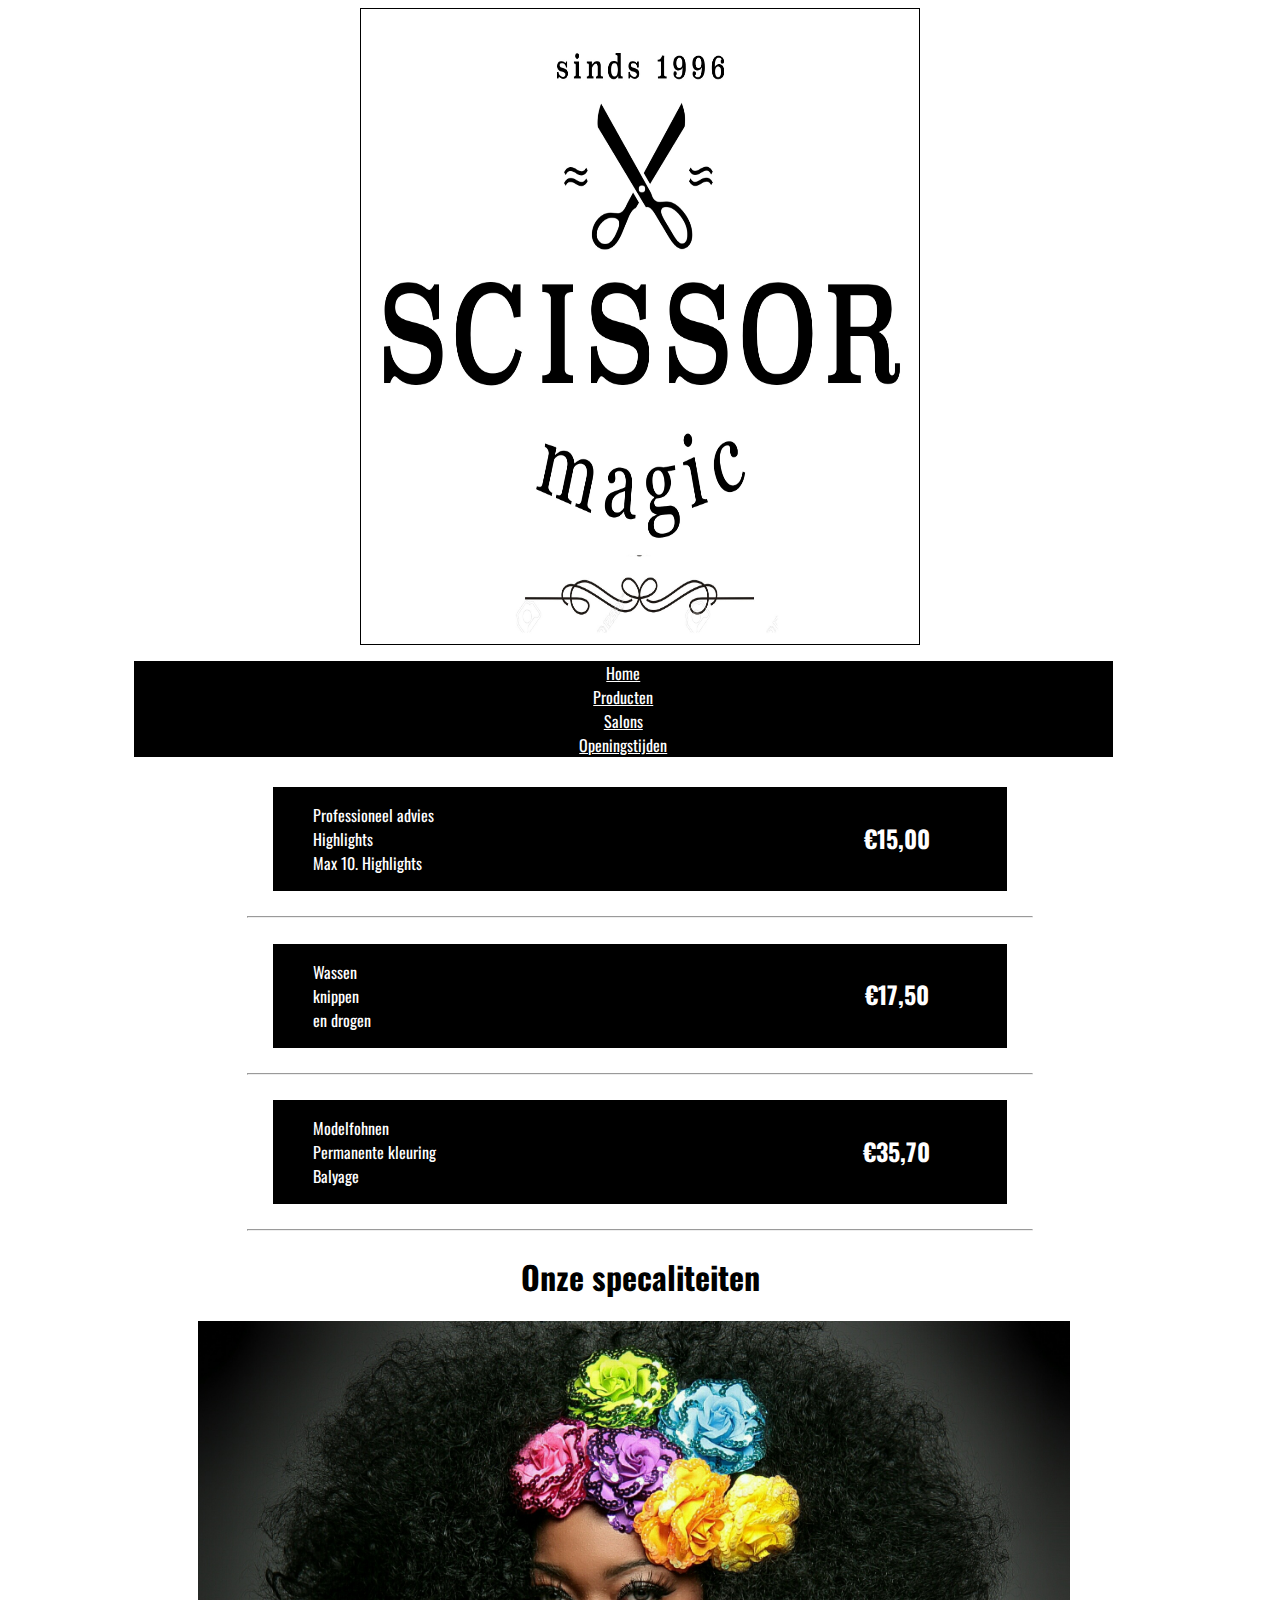
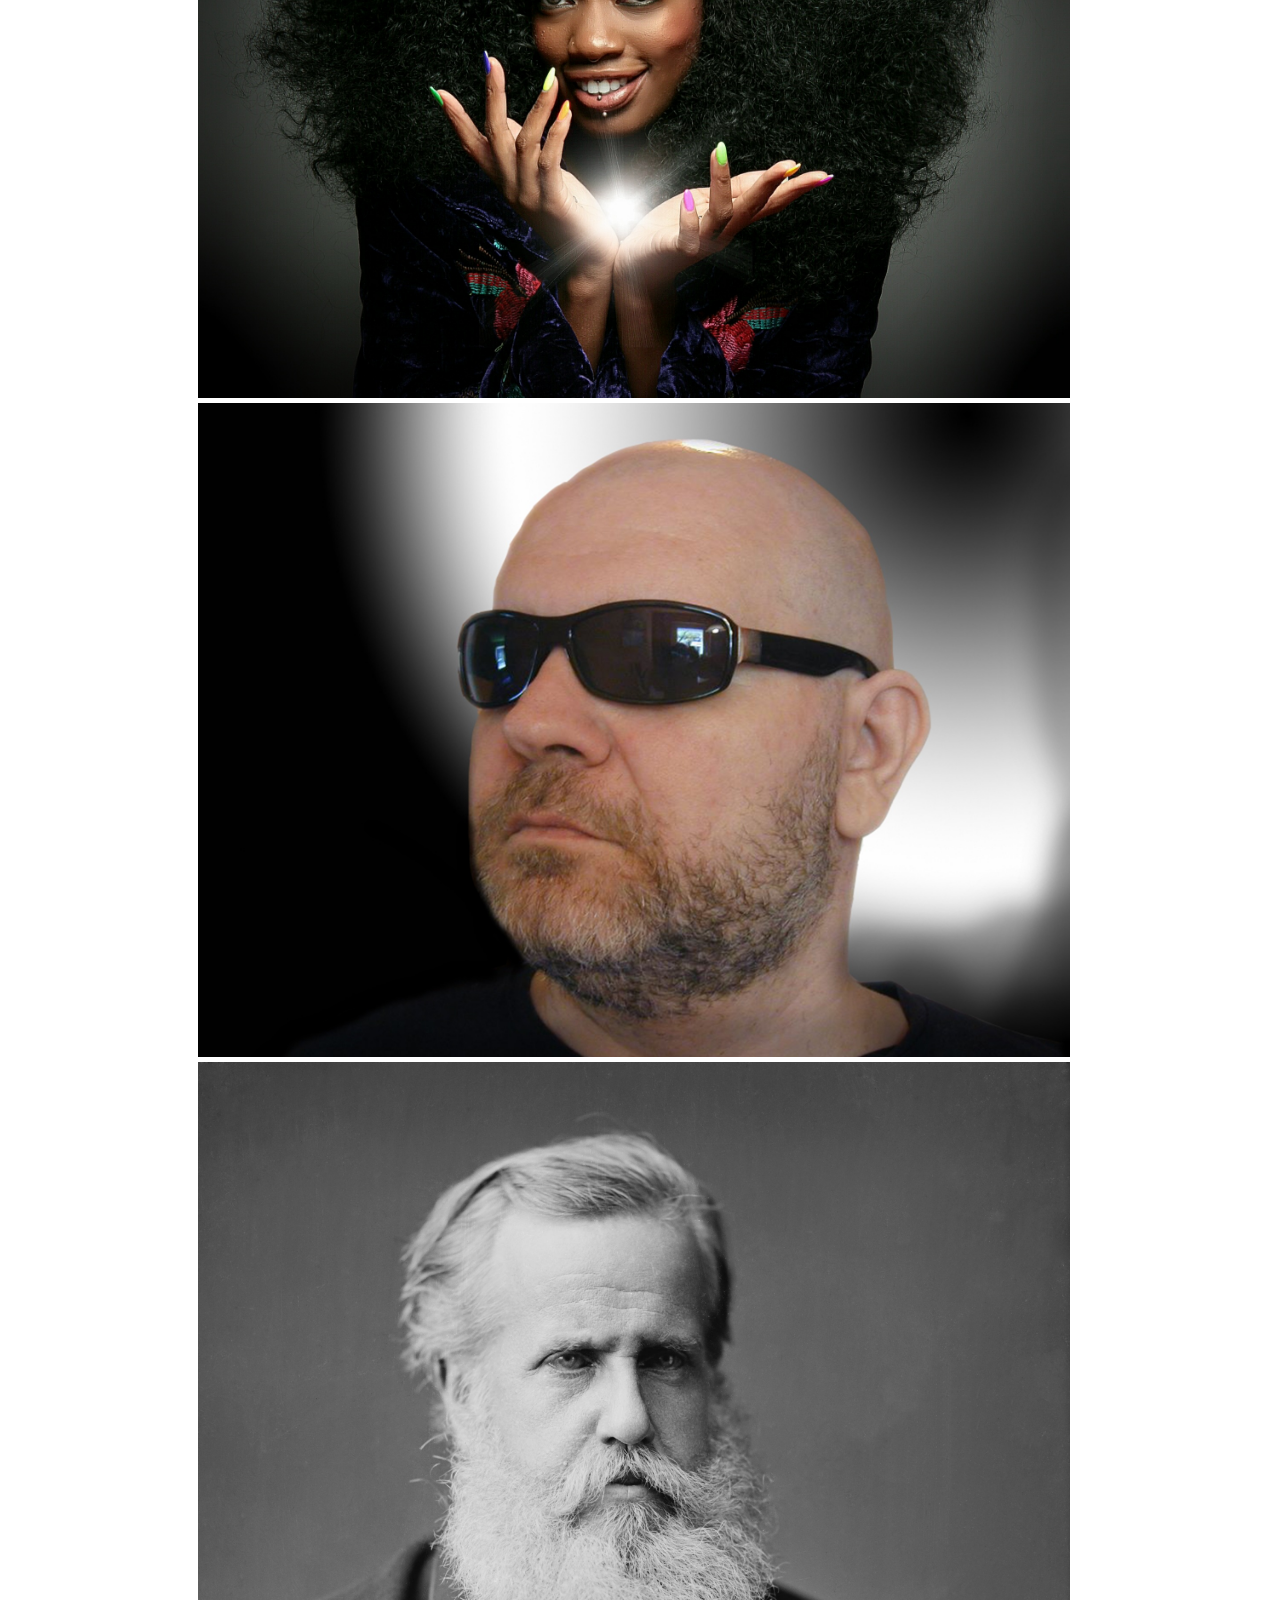
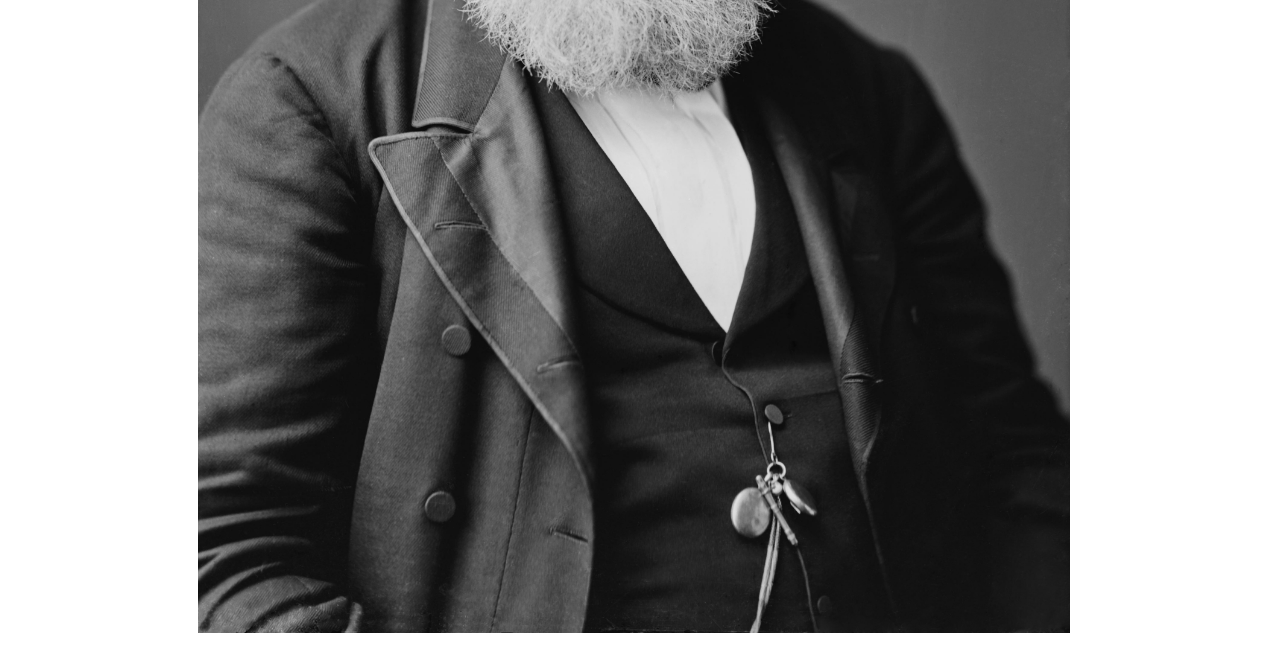
<file: index.html>
<!DOCTYPE html>
<html lang="en">
<head>
    <meta charset="UTF-8">
    <link href="https://fonts.googleapis.com/css?family=Oswald:300,700" rel="stylesheet">
    <link href="stylesheet.css" rel="stylesheet">
    <title>Home</title>

    <style>
        @media screen and (min-width: 550px) {
        body {
            background-color: white;
        }
    }
    </style>
</head>
<body>

    <div id="container_een">
        <div id="tekst_een">
            <img id="logo" src="plaatjes/scissor-magic-logo.jpg">
        </div>

    </div>
    <div id="navbar">
        <ul id="linkjes">
            <li class="li"><a href="index.html">Home</a></li>
            <li class="li"><a href="producten.html">Producten</a></li>
            <li class="li"><a href="index.html">Salons</a></li>
            <li class="li"><a href="index.html">Openingstijden</a></li>
        </ul>
    </div>

    <div id="box_een">
        <div id="lijstje">
            <ul>
            <li>Professioneel advies</li>
                <li>Highlights</li>
                <li>Max 10. Highlights</li>
            </ul>
        </div>
        <div id="geld"><h2>€15,00</h2></div>
    </div>

    <div id="container_twee">
        <div id="tekst_twee">
        </div>
    </div>
    <hr style="background-color: black">

    <div id="box_twee">
        <div id="lijstje_twee">
            <ul>
                <li>Wassen</li>
                <li>knippen</li>
                <li>en drogen</li>
            </ul>
        </div>
        <div id="geld_twee"><h2>€17,50</h2></div>
    </div>

    <hr style="background-color: black">

    <div id="box_drie">
        <div id="lijstje_drie">
            <ul>
                <li>Modelfohnen</li>
                <li>Permanente kleuring</li>
                <li>Balyage</li>
            </ul>
        </div>
        <div id="geld_drie"><h2>€35,70</h2></div>
    </div>
    <hr>

    <h1 id="h1">Onze specaliteiten</h1>

    <div id="box_vier">
        <div id="foto">

            <img class="samen" src="plaatjes/magic-flowers-fairy-woman-157672.jpeg">
            <img class="samen" src="plaatjes/man-person-hair-photography-male-portrait-985912-pxhere.com.jpg">
            <img class="samen" src="plaatjes/Pedro_II_of_Brazil_-_Brady-Handy.jpg">
    </div>
    </div>




</body>
</html>
</file>
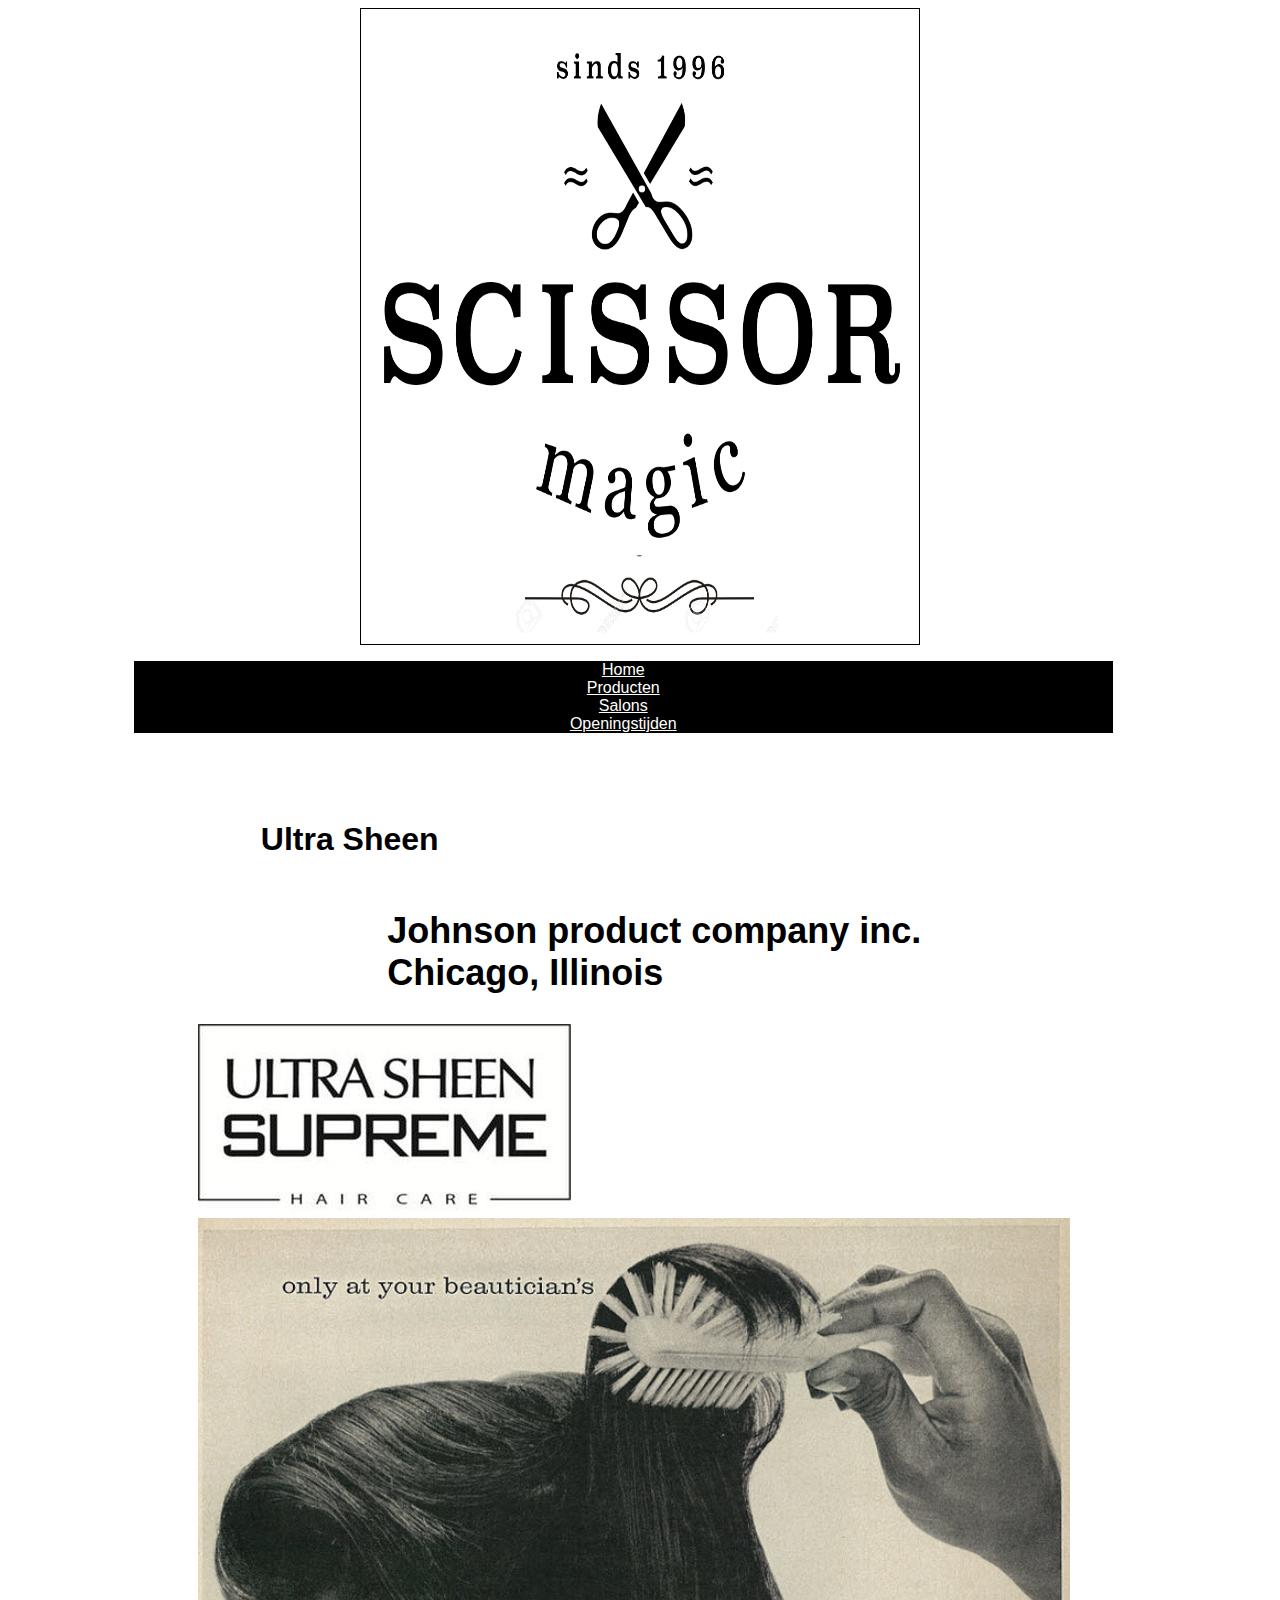
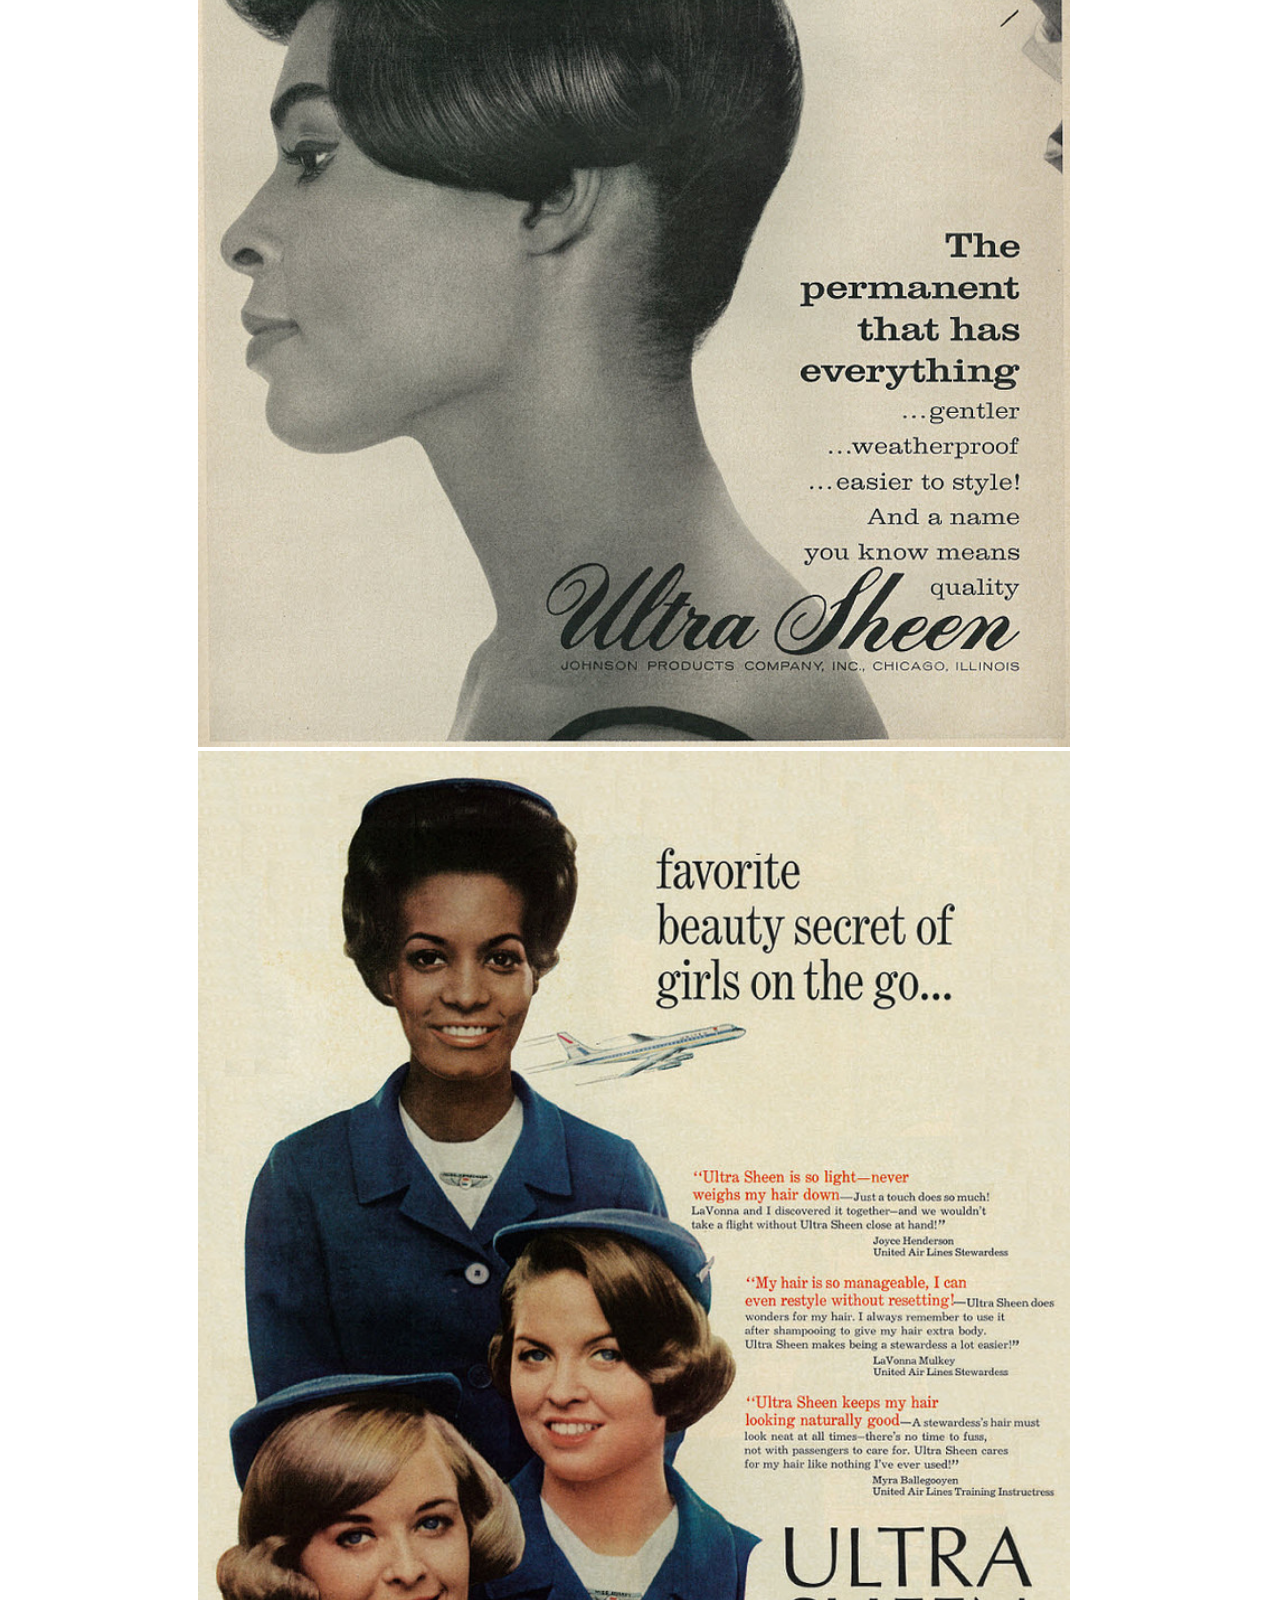
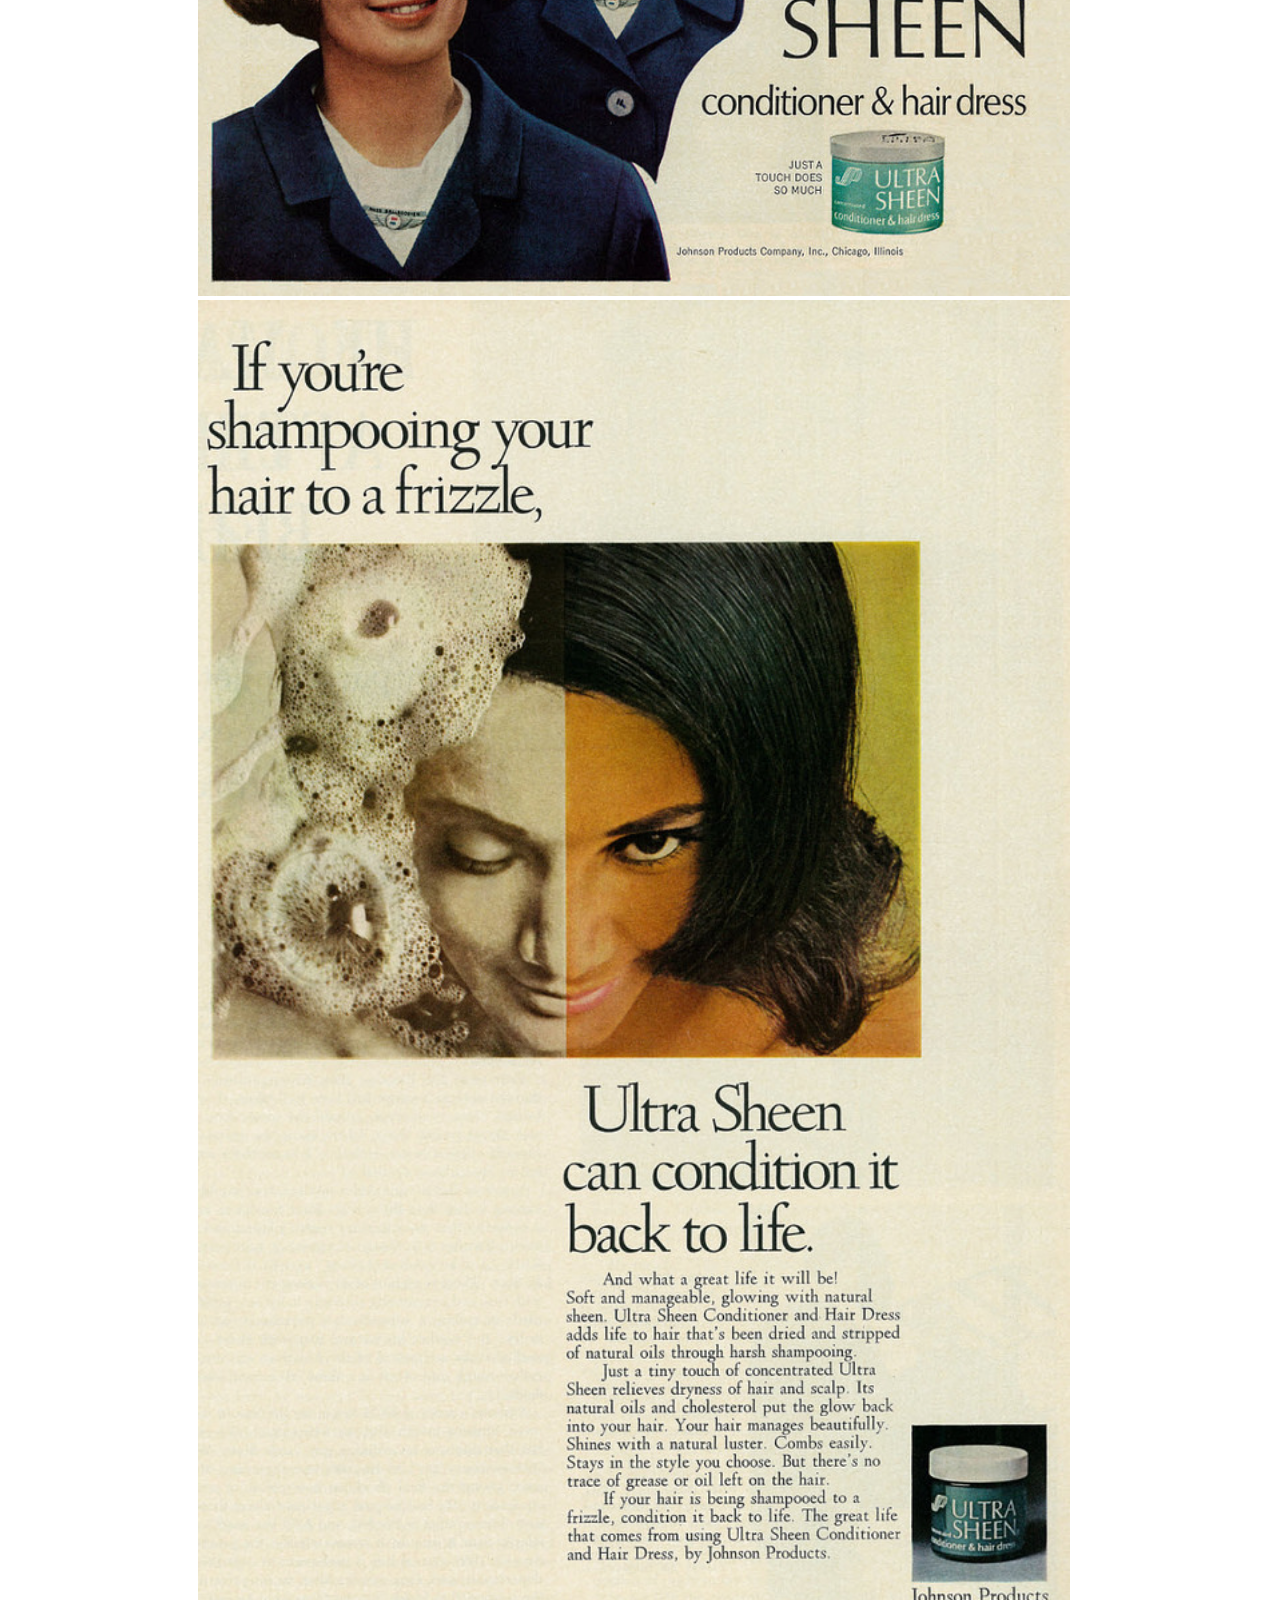
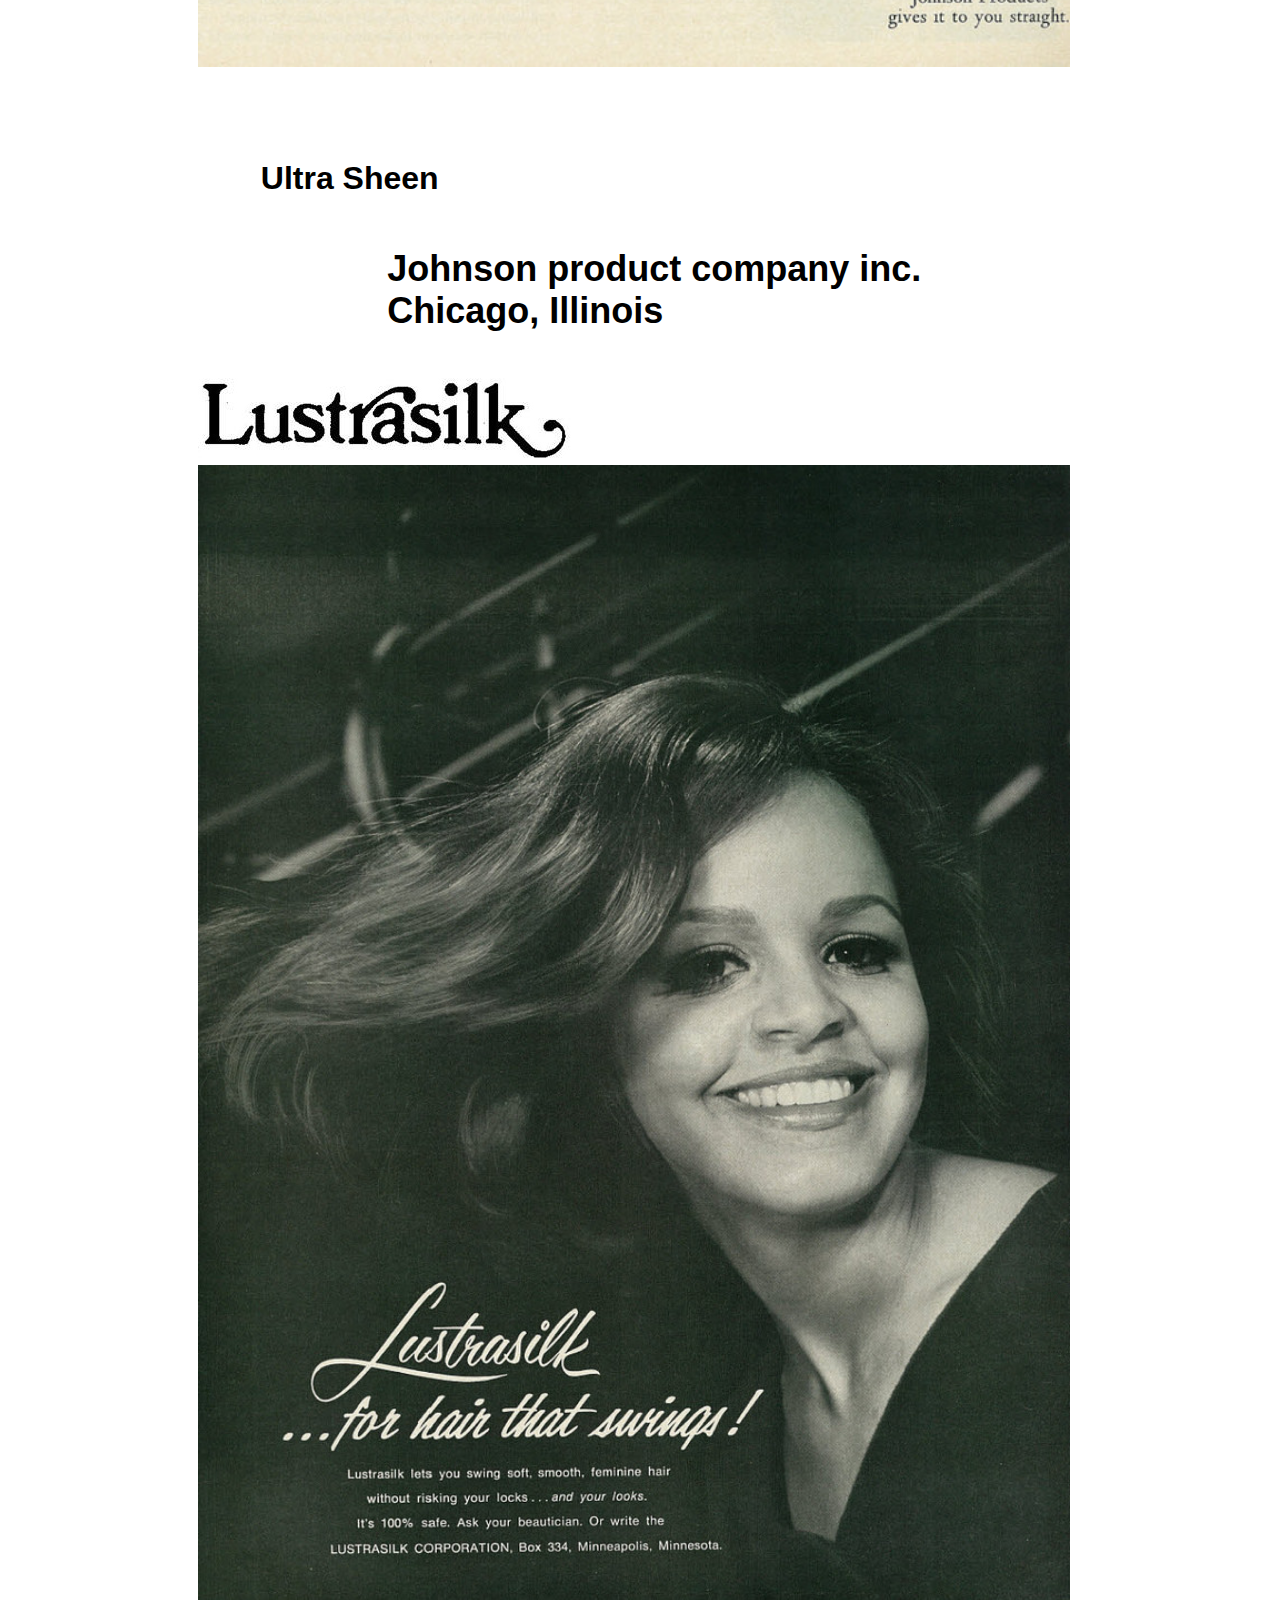
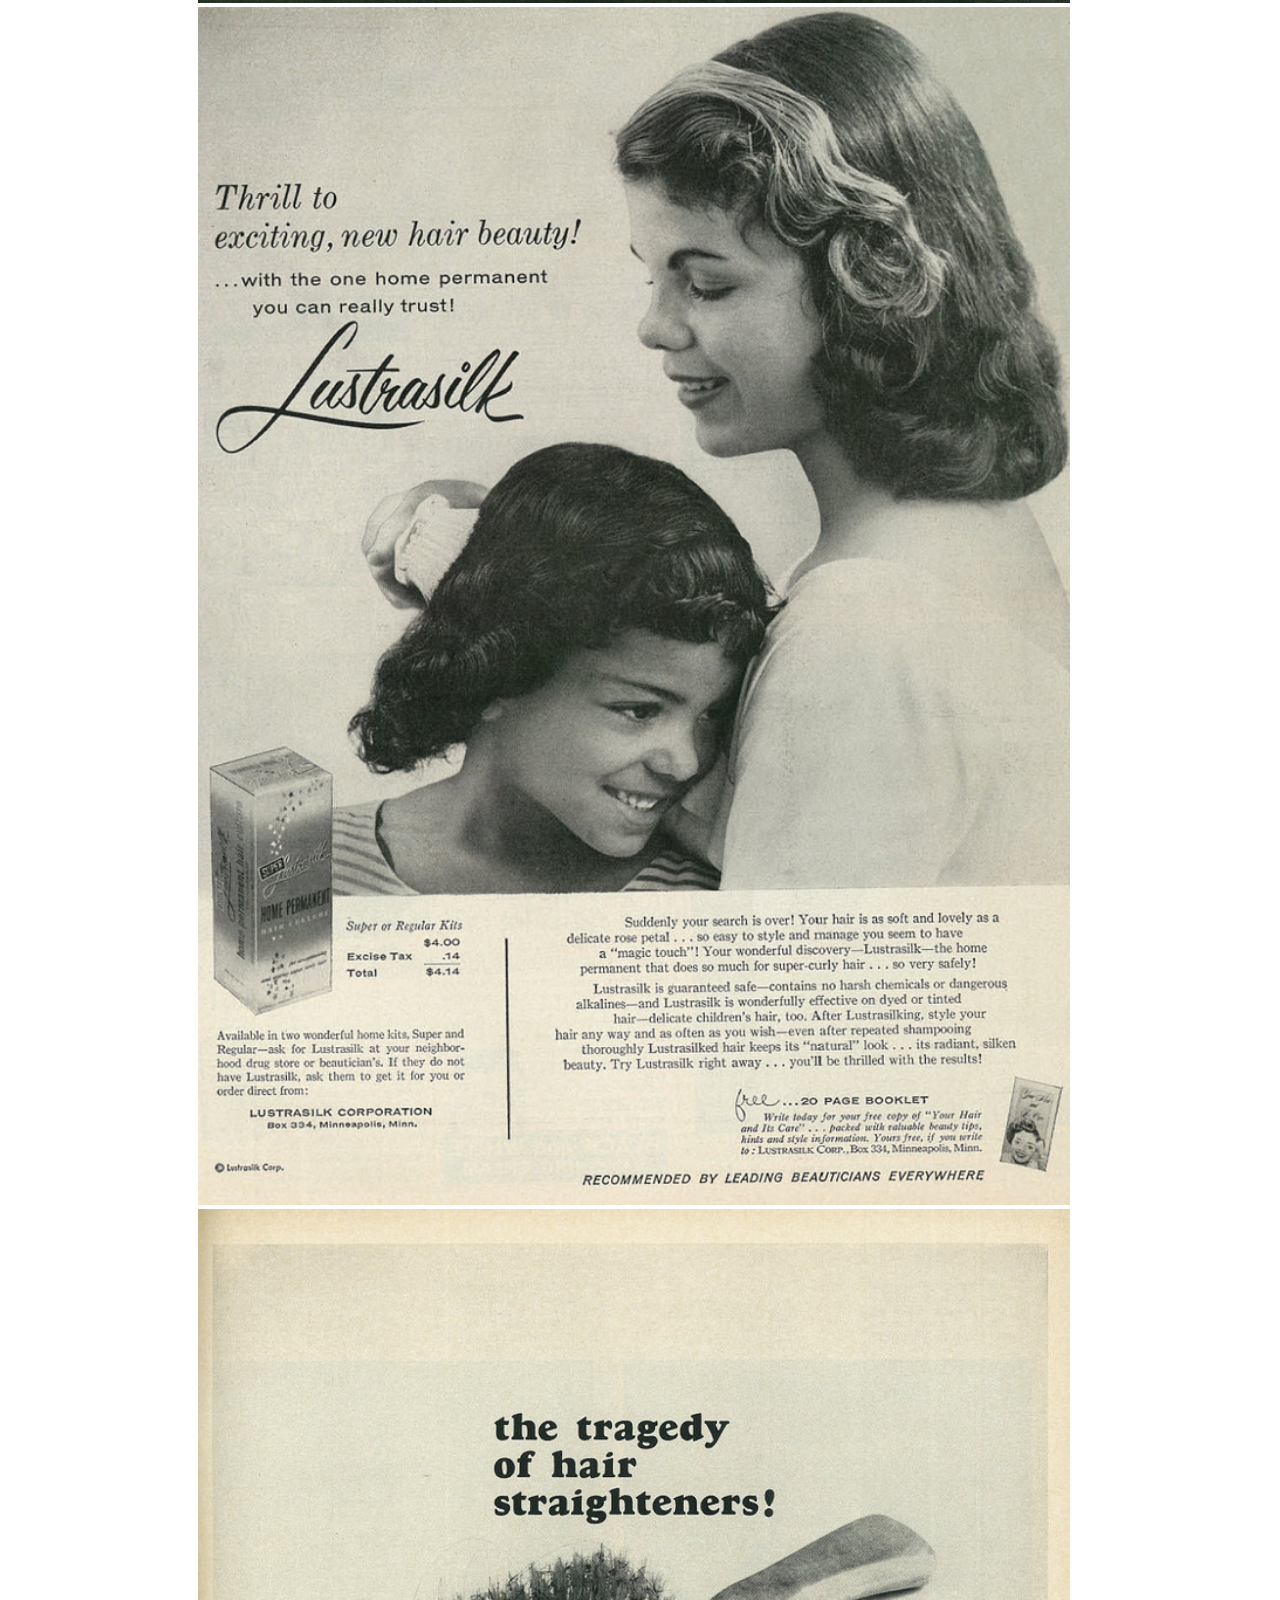
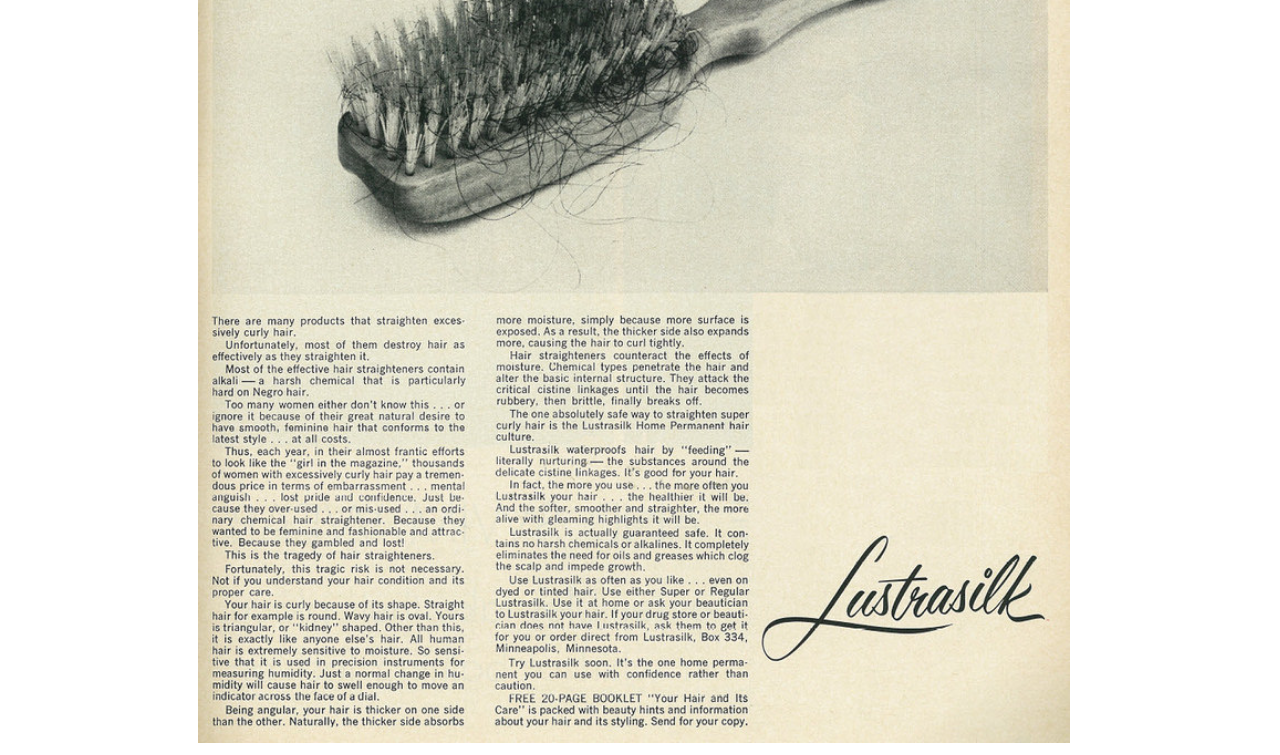
<file: producten.html>
<!DOCTYPE html>
<html lang="en">
<head>
    <link href="stylesheet.css" rel="stylesheet">
    <meta charset="UTF-8">
    <title>Producten</title>
    <style>
        @media screen and (min-width: 550px) {
            body {
                background-color: white ;
            }
        }
    </style>
</head>
<body>

<div id="container_een">
    <div id="tekst_een">
        <img id="logo" src="plaatjes/scissor-magic-logo.jpg">
    </div>
</div>
<div id="navbar">
    <ul id="linkjes">
        <li class="li"><a href="index.html">Home</a></li>
        <li class="li"><a href="producten.html">Producten</a></li>
        <li class="li"><a href="index.html">Salons</a></li>
        <li class="li"><a href="index.html">Openingstijden</a></li>
    </ul>
</div>

<h1 id="h1h1">Ultra Sheen</h1>
<div id="titel"><h2 id="h2">Johnson product company inc.
    Chicago, Illinois</h2></div>

<div id="box_vijf">
    <div id="foto_vijf">
        <img id="logo_producten" src="plaatjes_producten/ultra-sheen-logo.jpg">
        <img class="samen_vijf" src="plaatjes_producten/ultra_sheen_02.jpg">
        <img class="samen_vijf" src="plaatjes_producten/ultra_sheen_03.jpg">
        <img class="samen_vijf" src="plaatjes_producten/ultra_sheen_04.jpg">
    </div>
</div>

<h1 id="h1h1h1">Ultra Sheen</h1>
<div id="titel_twee"><h2 id="h2h2">Johnson product company inc.
    Chicago, Illinois</h2></div>

<div id="box_zes">
    <div id="foto_zes">
        <img id="logo_producten_silk" src="plaatjes_producten_silk/lustrasilk-logo.jpg">
        <img class="samen_vijf" src="plaatjes_producten_silk/llustrasilk_02.jpg">
        <img class="samen_vijf" src="plaatjes_producten_silk/lustrasilk_03.jpg">
        <img class="samen_vijf" src="plaatjes_producten_silk/lustrasilk_05.jpg">
    </div>
</div>


</body>
</html>
</file>
<file: stylesheet.css>
body {
    background-color: gold;
    font-family: 'Oswald', sans-serif;
}
#logo {
    display: flex;
    height: 635px;
    width: 558px;
    justify-content: center;
    border: 1px solid black;
}
#container_een {
    display: flex;
    justify-content: center;
}
#tekst_een {
}
#box_een {
    display: flex;
    background-color: black;
    color: white;
    width: 58%;
    margin-left: 21%;
    margin-top: 30px;

}
#lijstje ul li {
    list-style: none;
    display: flex;
    width: 70%;

}
#lijstje {
    width: 70%;
}
#geld {
    display: flex;
    width: 30%;
    justify-content: center;
    margin-top: 13px;

}
/*===================================================================*/



#container_twee {
    display: flex;
    justify-content: center;
}
#tekst_twee {
}
#box_twee{
    display: flex;
    background-color: black;
    color: white;
    width: 58%;
    margin-left: 21%;
    margin-top: 2%;

}
#lijstje_twee ul li {
    list-style: none;
    display: flex;
    width: 70%;

}
#lijstje_twee {
    width: 70%;
}
#geld_twee {
    display: flex;
    width: 30%;
    justify-content: center;
    margin-top: 13px;
}
hr {
    width: 62%;
    margin-top: 2%;
}

/*----------------------------------------------------------------------------------*/

#container_drie {
    display: flex;
    justify-content: center;
}
#tekst_drie{
}
#box_drie{
    display: flex;
    background-color: black;
    color: white;
    width: 58%;
    margin-left: 21%;
    margin-top: 2%;

}
#lijstje_drie ul li {
    list-style: none;
    display: flex;
    width: 70%;

}
#lijstje_drie {
    width: 70%;
}
#geld_drie {
    display: flex;
    width: 30%;
    justify-content: center;
    margin-top: 13px;
}
hr {
    width: 62%;
    margin-top: 2%;
    background-color: black;
}
#h1 {
    display: flex;
    justify-content: center;
}
#box_vier {
    display: inline-block;
    justify-content: center;
}
#foto {
    display: inline-block;
    justify-content: center;
}
.samen {
    width: 69%;
    margin-left: 15%;
}
#linkjes ul li a {
    list-style: none;
    background-color: white;
    color: white;
    display: flex;
    justify-content: center;

}
div#navbar ul li a{
    list-style: none;
    background-color: black;
    color: white;
    display: flex;
    justify-content: center;
    margin-left: 7%;
    width: 80%;
}
.li {
    list-style: none;
}

/*----------------------------------------------------------------------------------------------*/
/*PRODUCTEN PRODUCTEN PRODUCTEN*/

#h1h1 {
    display: flex;
    margin-left: 20%;
    margin-top: 7%;
    font-size: xx-large;
}
#h2 {
    display: flex;
    justify-content: center;
}
#titel {
    display: flex;
    justify-content: center;
    margin-left: 30%;
    width: 48%;
    font-size: x-large;

}
#box_vijf {
    display: inline-block;
    justify-content: center;
}
#foto_vijf {
    display: inline-block;
    justify-content: center;
}
.samen_vijf {
    width: 69%;
    margin-left: 15%;
}
#logo_producten {
    margin-left: 15%;
}

/*================================================*/

#h1h1h1 {
    display: flex;
    margin-left: 20%;
    margin-top: 7%;
    font-size: xx-large;
}
#h2h2 {
    display: flex;
    justify-content: center;
}
#titel_twee {
    display: flex;
    justify-content: center;
    margin-left: 30%;
    width: 48%;
    font-size: x-large;

}
#box_zes {
    display: inline-block;
    justify-content: center;
}
#foto_zes {
    display: inline-block;
    justify-content: center;
}
.samen_vijf {
    width: 69%;
    margin-left: 15%;
}
#logo_producten_silk {
    margin-left: 15%;
}

/*===================================*/

.salon_box {
    display: flex;
    justify-content: center;
}
.salonfoto {
width: 25%;
}
</file>
